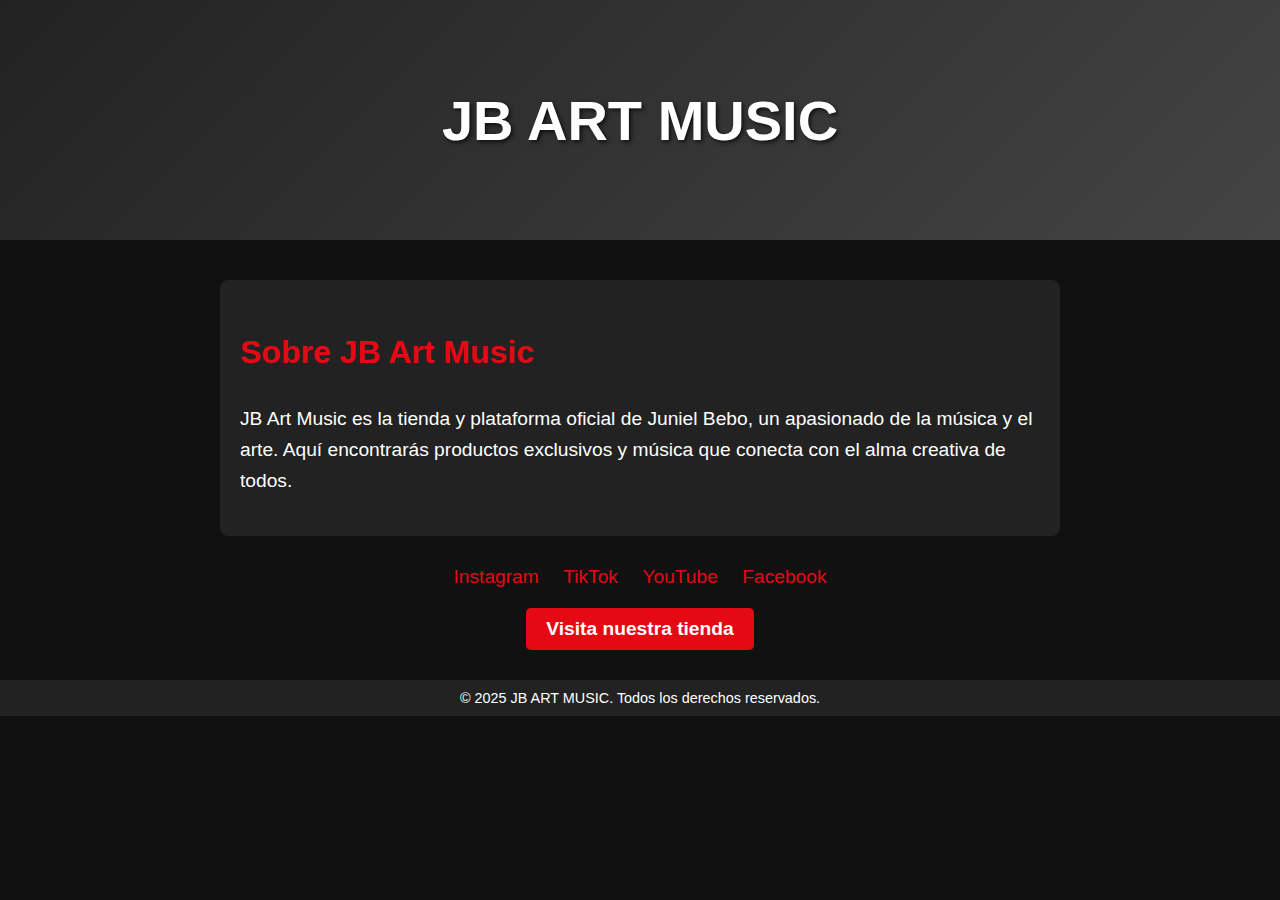
<file: JB_ART_MUSIC_complete.html>
<!DOCTYPE html>
<html lang="es">
<head>
    <meta charset="UTF-8">
    <meta name="viewport" content="width=device-width, initial-scale=1.0">
    <meta name="description" content="JB Art Music - Tienda y música oficial de Juniel Bebo">
    <title>JB ART MUSIC</title>
    <style>
        body {
            margin: 0;
            font-family: Arial, sans-serif;
            background-color: #111;
            color: white;
        }
        header {
            position: relative;
            text-align: center;
            background: linear-gradient(135deg, #222, #444);
            padding: 50px 0;
        }
        header h1 {
            font-size: 3.5rem;
            color: white;
            text-shadow: 2px 2px 4px rgba(0, 0, 0, 0.7);
        }
        .content {
            padding: 20px;
            text-align: center;
        }
        .wiki-section {
            margin: 20px auto;
            padding: 20px;
            background-color: #222;
            border-radius: 8px;
            text-align: left;
            max-width: 800px;
        }
        .wiki-section h2 {
            color: #e50914;
            font-size: 2rem;
            line-height: 1.6;
        }
        .wiki-section p {
            font-size: 1.2rem;
            line-height: 1.6;
        }
        .social-links a, .store-button {
            display: inline-block;
            margin: 10px;
            text-decoration: none;
            font-size: 1.2rem;
            color: #e50914;
        }
        .store-button {
            padding: 10px 20px;
            background-color: #e50914;
            color: white;
            border-radius: 5px;
            font-weight: bold;
        }
        .store-button:hover {
            background-color: #c40812;
        }
        footer {
            text-align: center;
            padding: 10px;
            background-color: #222;
            font-size: 0.9rem;
        }
    </style>
</head>
<body>
    <header>
        <h1>JB ART MUSIC</h1>
    </header>
    <div class="content">
        <section class="wiki-section">
            <h2>Sobre JB Art Music</h2>
            <p>
                JB Art Music es la tienda y plataforma oficial de Juniel Bebo, un apasionado de la música y el arte. 
                Aquí encontrarás productos exclusivos y música que conecta con el alma creativa de todos.
            </p>
        </section>
        <div class="social-links">
            <a href="https://www.instagram.com/junielbebo/" target="_blank">Instagram</a>
            <a href="https://www.tiktok.com/@juniel_el_bebo" target="_blank">TikTok</a>
            <a href="https://youtube.com/@junielelbebo" target="_blank">YouTube</a>
            <a href="https://www.facebook.com/Bebojuniel93" target="_blank">Facebook</a>
        </div>
        <a class="store-button" href="https://www.printful.com/es/dashboard/sync?store=15148865" target="_blank">Visita nuestra tienda</a>
    </div>
    <footer>
        © 2025 JB ART MUSIC. Todos los derechos reservados.
    </footer>
</body>
</html>
</file>
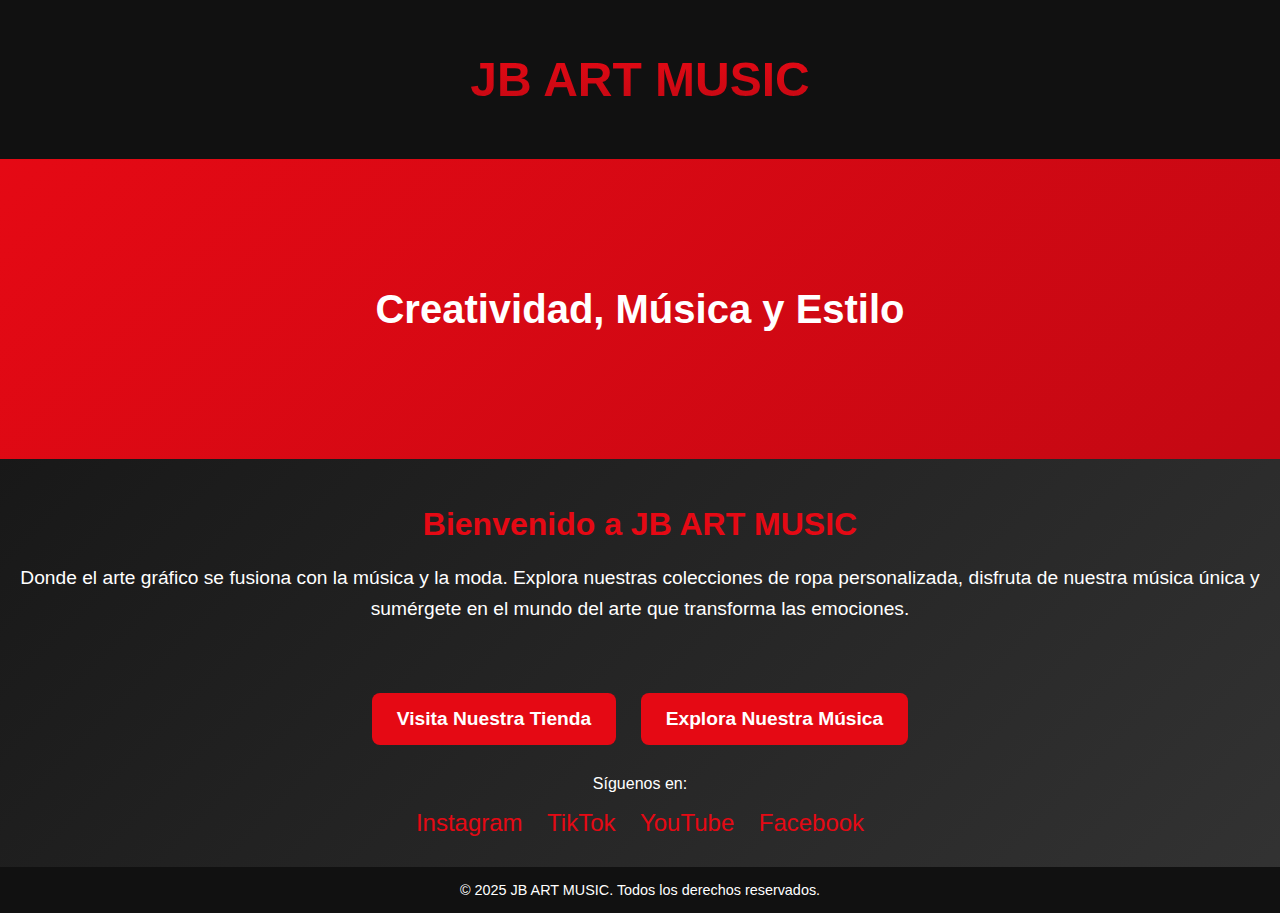
<file: JB_ART_MUSIC_Final_With_Socials.html>
<!DOCTYPE html>
<html lang="es">
<head>
    <meta charset="UTF-8">
    <meta name="viewport" content="width=device-width, initial-scale=1.0">
    <title>JB ART MUSIC</title>
    <style>
        body {
            margin: 0;
            padding: 0;
            font-family: 'Arial', sans-serif;
            background: linear-gradient(135deg, #111, #333);
            color: white;
        }
        header {
            background-color: #111;
            padding: 20px;
            text-align: center;
        }
        header h1 {
            font-size: 3rem;
            font-weight: bold;
            text-transform: uppercase;
            background: -webkit-linear-gradient(#e50914, #c40813);
            -webkit-background-clip: text;
            -webkit-text-fill-color: transparent;
        }
        .banner {
            display: flex;
            align-items: center;
            justify-content: center;
            height: 300px;
            background: linear-gradient(135deg, #e50914, #c40813);
            color: white;
            font-size: 2.5rem;
            font-weight: bold;
            text-align: center;
        }
        .content {
            padding: 20px;
            text-align: center;
        }
        .content h2 {
            font-size: 2rem;
            margin-bottom: 20px;
            color: #e50914;
        }
        .content p {
            font-size: 1.2rem;
            line-height: 1.6;
        }
        .shop-section {
            margin: 20px auto;
            text-align: center;
        }
        .shop-section a {
            display: inline-block;
            margin: 10px;
            padding: 15px 25px;
            font-size: 1.2rem;
            font-weight: bold;
            color: white;
            background-color: #e50914;
            border-radius: 8px;
            text-decoration: none;
            transition: background-color 0.3s ease;
        }
        .shop-section a:hover {
            background-color: #c40813;
        }
        .social-links {
            text-align: center;
            margin: 20px 0;
        }
        .social-links a {
            display: inline-block;
            margin: 0 10px;
            font-size: 1.5rem;
            text-decoration: none;
            color: #e50914;
            transition: transform 0.3s ease, color 0.3s ease;
        }
        .social-links a:hover {
            transform: scale(1.1);
            color: #fff;
        }
        footer {
            background-color: #111;
            text-align: center;
            padding: 15px;
            margin-top: 30px;
            color: white;
            font-size: 0.9rem;
        }
    </style>
</head>
<body>
    <header>
        <h1>JB ART MUSIC</h1>
    </header>
    <div class="banner">
        Creatividad, Música y Estilo
    </div>
    <div class="content">
        <h2>Bienvenido a JB ART MUSIC</h2>
        <p>
            Donde el arte gráfico se fusiona con la música y la moda. Explora nuestras colecciones de ropa personalizada,
            disfruta de nuestra música única y sumérgete en el mundo del arte que transforma las emociones.
        </p>
    </div>
    <div class="shop-section">
        <a href="https://www.printful.com/es/dashboard/sync?store=15148865" target="_blank">Visita Nuestra Tienda</a>
        <a href="https://youtube.com/@junielelbebo" target="_blank">Explora Nuestra Música</a>
    </div>
    <div class="social-links">
        <p>Síguenos en:</p>
        <a href="https://www.instagram.com/junielbebo/" target="_blank">Instagram</a>
        <a href="https://www.tiktok.com/@juniel_el_bebo" target="_blank">TikTok</a>
        <a href="https://youtube.com/@junielelbebo" target="_blank">YouTube</a>
        <a href="https://www.facebook.com/Bebojuniel93" target="_blank">Facebook</a>
    </div>
    <footer>
        &copy; 2025 JB ART MUSIC. Todos los derechos reservados.
    </footer>
</body>
</html>
</file>
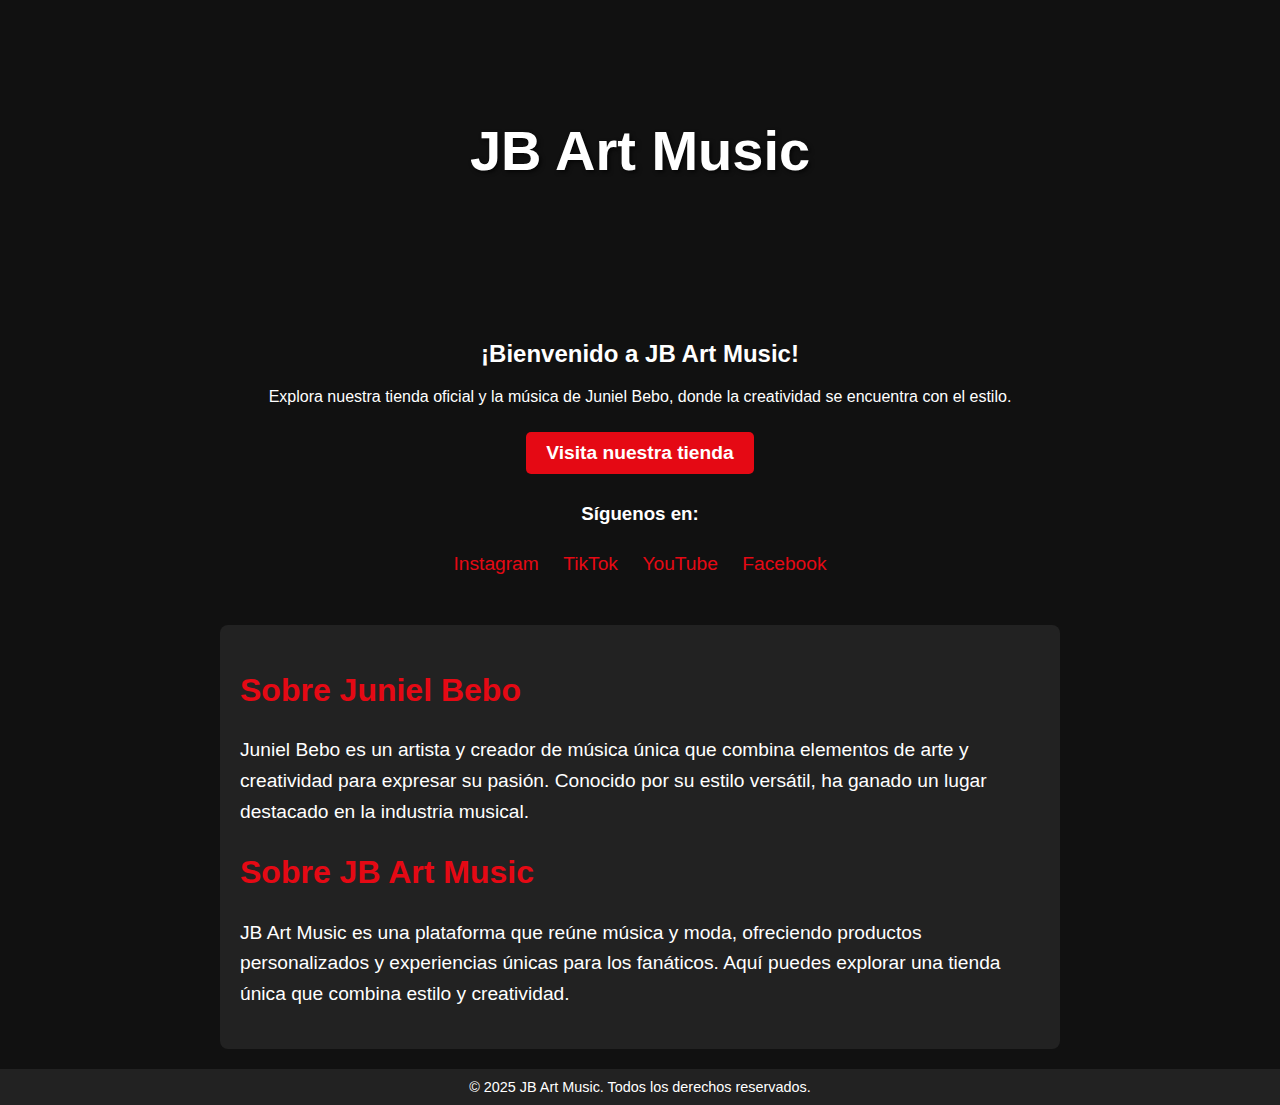
<file: JB_ART_MUSIC_with_banner_and_wiki.html>
<!DOCTYPE html>
<html lang="es">
<head>
    <meta charset="UTF-8">
    <meta name="viewport" content="width=device-width, initial-scale=1.0">
    <meta name="description" content="JB Art Music - Tienda y música oficial de Juniel Bebo">
    <title>JB Art Music</title>
    <style>
        body {
            margin: 0;
            font-family: Arial, sans-serif;
            background-color: #111;
            color: white;
        }
        header {
            position: relative;
            text-align: center;
            color: white;
        }
        .banner {
            background-image: url('https://path-to-your-image-or-upload-later.jpg'); /* Replace with the provided image URL */
            background-size: cover;
            background-position: center;
            height: 300px;
            display: flex;
            align-items: center;
            justify-content: center;
        }
        .banner h1 {
            font-size: 3.5rem;
            font-weight: bold;
            text-shadow: 2px 2px 4px rgba(0, 0, 0, 0.7);
        }
        .content {
            padding: 20px;
            text-align: center;
        }
        .wiki-section {
            margin: 20px auto;
            padding: 20px;
            background-color: #222;
            border-radius: 8px;
            text-align: left;
            max-width: 800px;
        }
        .wiki-section h2 {
            color: #e50914;
            font-size: 2rem;
        }
        .wiki-section p {
            font-size: 1.2rem;
            line-height: 1.6;
        }
        .social-links a, .store-button {
            display: inline-block;
            margin: 10px;
            text-decoration: none;
            font-size: 1.2rem;
            color: #e50914;
        }
        .store-button {
            padding: 10px 20px;
            background-color: #e50914;
            color: white;
            border-radius: 5px;
            font-weight: bold;
        }
        .store-button:hover {
            background-color: #c40812;
        }
        footer {
            text-align: center;
            padding: 10px;
            background-color: #222;
            font-size: 0.9rem;
        }
    </style>
</head>
<body>
    <header>
        <div class="banner">
            <h1>JB Art Music</h1>
        </div>
    </header>
    <div class="content">
        <h2>¡Bienvenido a JB Art Music!</h2>
        <p>Explora nuestra tienda oficial y la música de Juniel Bebo, donde la creatividad se encuentra con el estilo.</p>
        <a class="store-button" href="https://www.printful.com/es/dashboard/sync?store=15148865" target="_blank">Visita nuestra tienda</a>
        <div class="social-links">
            <h3>Síguenos en:</h3>
            <a href="https://www.instagram.com/junielbebo/profilecard/?igsh=MXA2ejUwaGFjZjNxYg==" target="_blank">Instagram</a>
            <a href="https://www.tiktok.com/@juniel_el_bebo?_t=ZT-8siZzIlKMne&_r=1" target="_blank">TikTok</a>
            <a href="https://youtube.com/@junielelbebo?si=1FO_XDlVllDXopRd" target="_blank">YouTube</a>
            <a href="https://www.facebook.com/Bebojuniel93?mibextid=ZbWKwL" target="_blank">Facebook</a>
        </div>
    </div>
    <div class="wiki-section">
        <h2>Sobre Juniel Bebo</h2>
        <p>Juniel Bebo es un artista y creador de música única que combina elementos de arte y creatividad para expresar su pasión. Conocido por su estilo versátil, ha ganado un lugar destacado en la industria musical.</p>
        <h2>Sobre JB Art Music</h2>
        <p>JB Art Music es una plataforma que reúne música y moda, ofreciendo productos personalizados y experiencias únicas para los fanáticos. Aquí puedes explorar una tienda única que combina estilo y creatividad.</p>
    </div>
    <footer>
        &copy; 2025 JB Art Music. Todos los derechos reservados.
    </footer>
</body>
</html>
</file>
